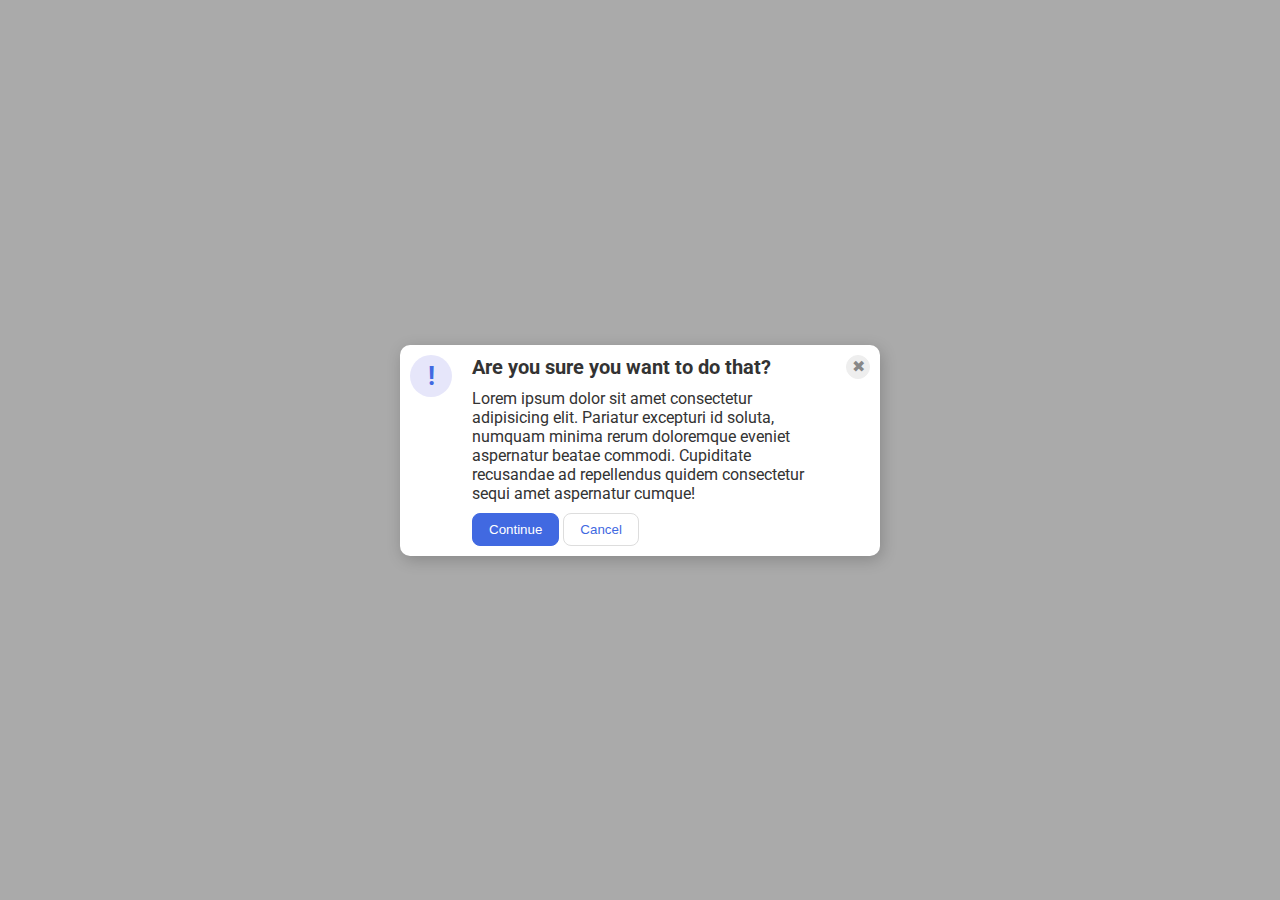
<file: foundations/flex/05-flex-modal/index.html>
<!DOCTYPE html>
<html lang="en">
  <head>
    <meta charset="UTF-8">
    <meta http-equiv="X-UA-Compatible" content="IE=edge">
    <meta name="viewport" content="width=device-width, initial-scale=1.0">
    <link rel="stylesheet" href="style.css">
    <title>Modal</title>
  </head>
  <body>
    <div class="modal">
      <div class="left">
        <div class="icon">!</div>
      </div>

      <div class="center">
        <div class="header">Are you sure you want to do that?</div>
        <div class="text">Lorem ipsum dolor sit amet consectetur adipisicing elit. Pariatur excepturi id soluta, numquam minima rerum doloremque eveniet aspernatur beatae commodi. Cupiditate recusandae ad repellendus quidem consectetur sequi amet aspernatur cumque!</div>
        <button class="continue">Continue</button>
        <button class="cancel">Cancel</button>
      </div>

      <div class="right">
        <button class="close-button">✖</button>
      </div>
      
    </div>
  </body>
</html>
</file>
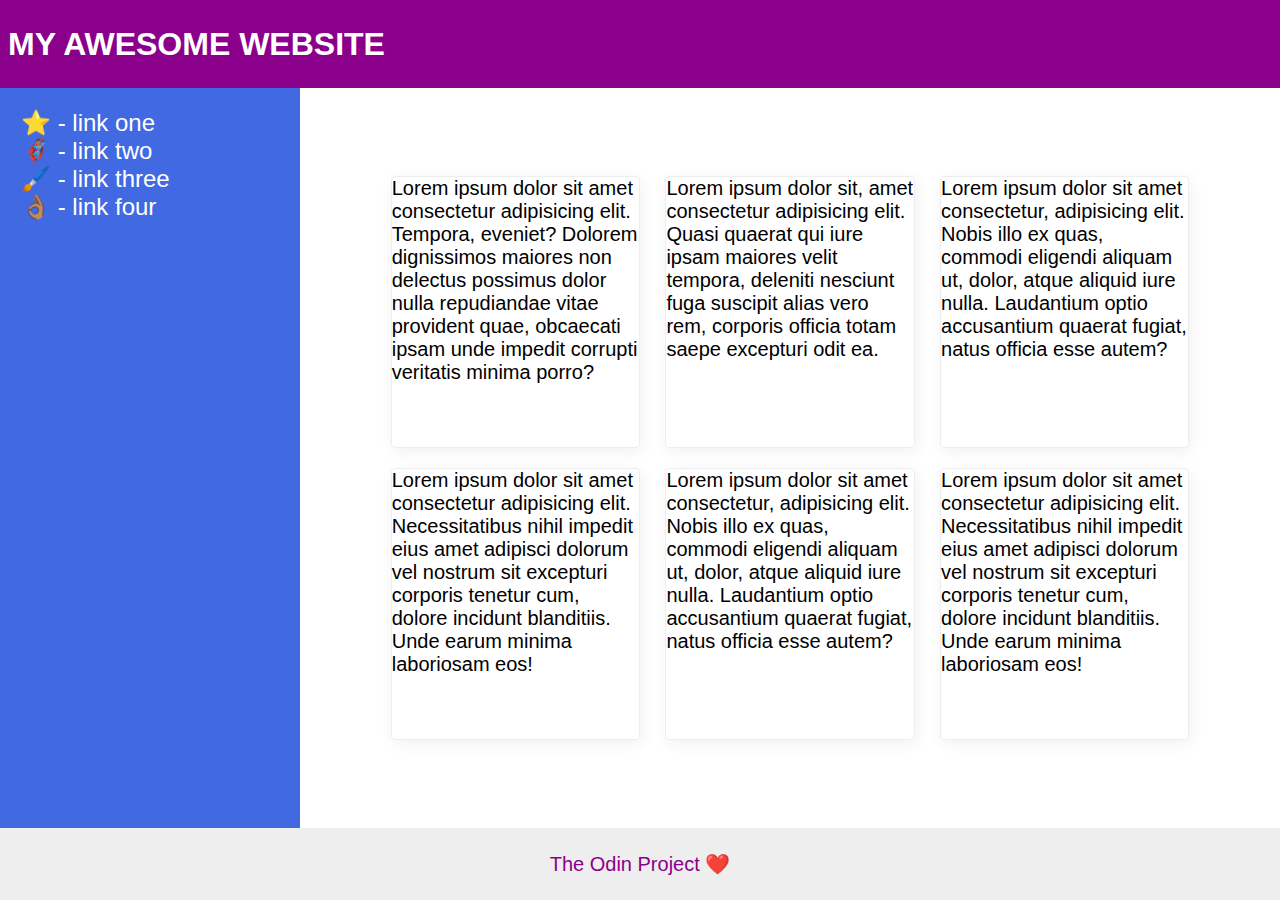
<file: foundations/flex/07-flex-layout-2/index.html>
<!DOCTYPE html>
<html lang="en">
  <head>
    <meta charset="UTF-8">
    <meta http-equiv="X-UA-Compatible" content="IE=edge">
    <meta name="viewport" content="width=device-width, initial-scale=1.0">
    <title>The Holy Grail</title>
    <link rel="stylesheet" href="style.css">
  </head>
  <body>
    <div class="header">
      MY AWESOME WEBSITE
    </div>
    <div class="container">
      
      <div class="sidebar">
        <ul>
          <li><a href="#">⭐ - link one</a></li>
          <li><a href="#">🦸🏽‍♂️ - link two</a></li>
          <li><a href="#">🖌️ - link three</a></li>
          <li><a href="#">👌🏽 - link four</a></li>
        </ul>
      </div>
    
      <div class="cards">
        <div class="card">Lorem ipsum dolor sit amet consectetur adipisicing elit. Tempora, eveniet? Dolorem dignissimos maiores non delectus possimus dolor nulla repudiandae vitae provident quae, obcaecati ipsam unde impedit corrupti veritatis minima porro?</div>
        <div class="card">Lorem ipsum dolor sit, amet consectetur adipisicing elit. Quasi quaerat qui iure ipsam maiores velit tempora, deleniti nesciunt fuga suscipit alias vero rem, corporis officia totam saepe excepturi odit ea.</div>
        <div class="card">Lorem ipsum dolor sit amet consectetur, adipisicing elit. Nobis illo ex quas, commodi eligendi aliquam ut, dolor, atque aliquid iure nulla. Laudantium optio accusantium quaerat fugiat, natus officia esse autem?</div>
        <div class="card">Lorem ipsum dolor sit amet consectetur adipisicing elit. Necessitatibus nihil impedit eius amet adipisci dolorum vel nostrum sit excepturi corporis tenetur cum, dolore incidunt blanditiis. Unde earum minima laboriosam eos!</div>
        <div class="card">Lorem ipsum dolor sit amet consectetur, adipisicing elit. Nobis illo ex quas, commodi eligendi aliquam ut, dolor, atque aliquid iure nulla. Laudantium optio accusantium quaerat fugiat, natus officia esse autem?</div>
        <div class="card">Lorem ipsum dolor sit amet consectetur adipisicing elit. Necessitatibus nihil impedit eius amet adipisci dolorum vel nostrum sit excepturi corporis tenetur cum, dolore incidunt blanditiis. Unde earum minima laboriosam eos!</div>
      </div>

    </div>    
    <div class="footer">
      The Odin Project ❤️
    </div>
  </body>
</html>
</file>
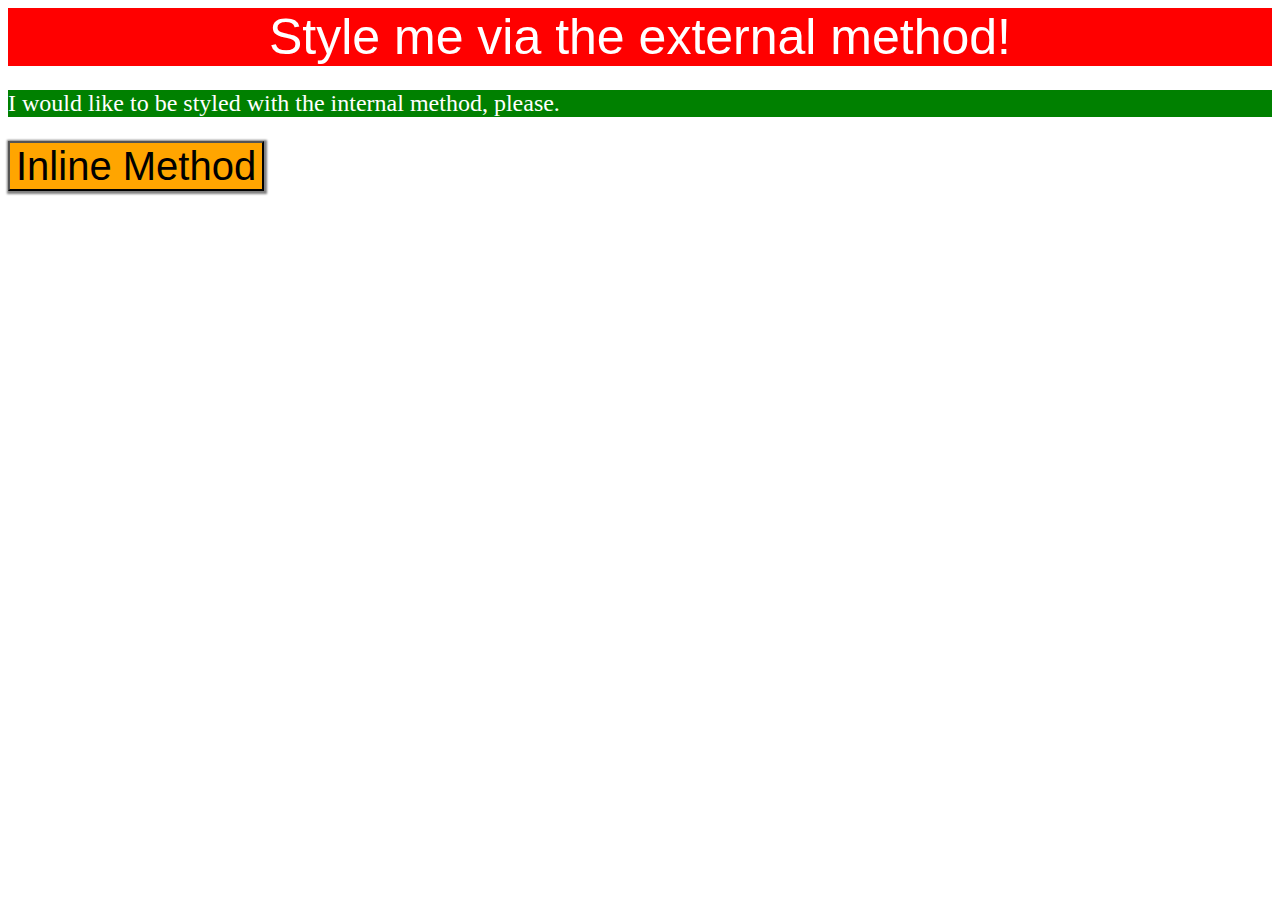
<file: foundations/intro-to-css/01-css-methods/index.html>
<!DOCTYPE html>
<html lang="en">
  <head>
    <meta charset="UTF-8">
    <link rel="stylesheet" href="styles.css">
    <meta http-equiv="X-UA-Compatible" content="IE=edge">
    <meta name="viewport" content="width=device-width, initial-scale=1.0">
    <title>Methods for Adding CSS</title>
    <style>
      p{
        background-color:green;
        color:white;
        font-size:24px;
      }
    </style>
  </head>
  <body>
    <div>Style me via the external method!</div>
    <p>I would like to be styled with the internal method, please.</p>
    <button style="background-color: orange; height: 50px; font-size:40px; box-shadow:1px 1px 2px 2px gray">Inline Method</button>
  </body>
</html>
</file>
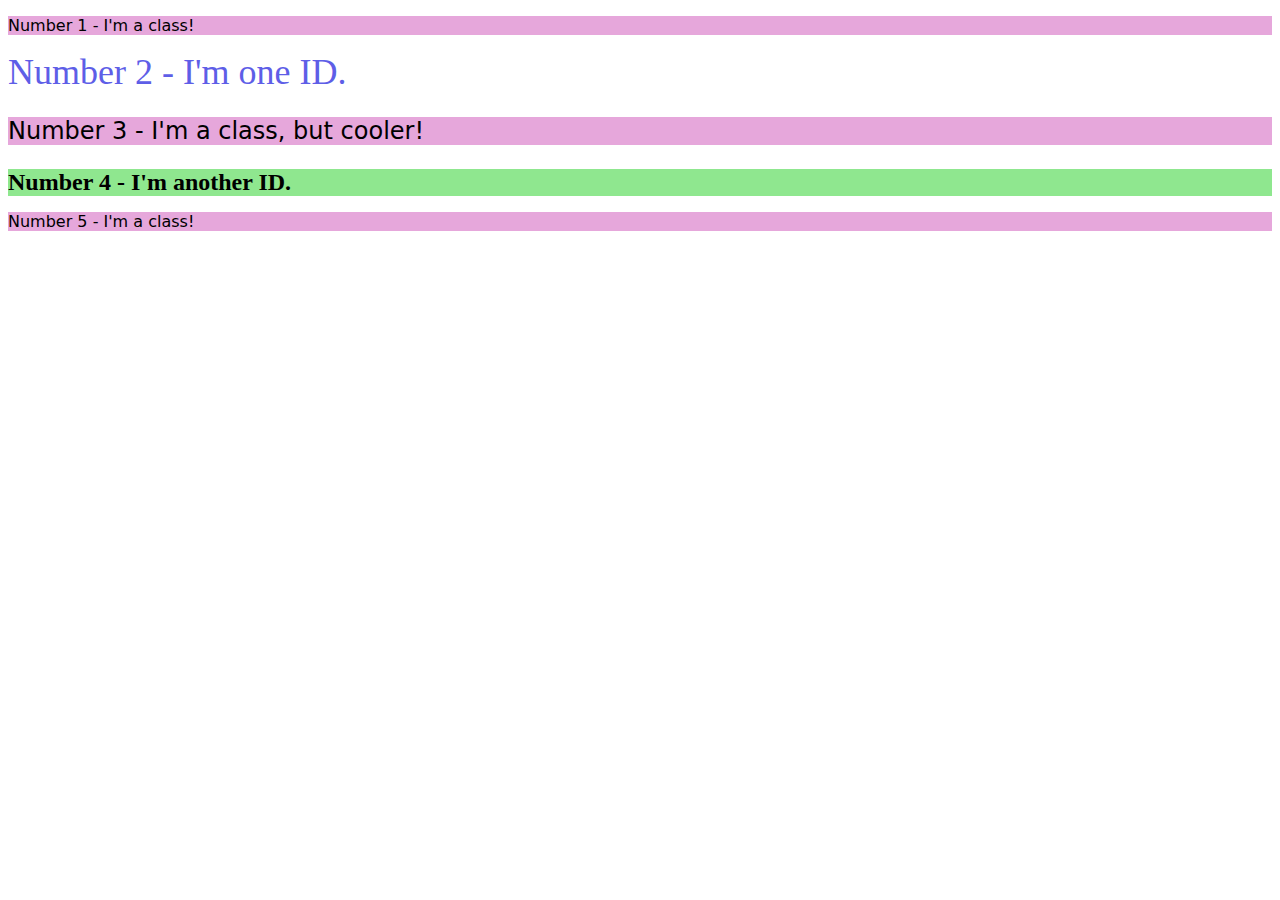
<file: foundations/intro-to-css/02-class-id-selectors/index.html>
<!DOCTYPE html>
<html lang="en">
  <head>
    <meta charset="UTF-8">
    <meta http-equiv="X-UA-Compatible" content="IE=edge">
    <meta name="viewport" content="width=device-width, initial-scale=1.0">
    <title>Class and ID Selectors</title>
    <link rel="stylesheet" href="style.css">
  </head>
  <body>
    <p class="odd">Number 1 - I'm a class!</p>
    <div id="id">Number 2 - I'm one ID.</div>
    <p class="odd" id="odd">Number 3 - I'm a class, but cooler!</p>
    <div id="another-id">Number 4 - I'm another ID.</div>
    <p class="odd">Number 5 - I'm a class!</p>
  </body>
</html>
</file>
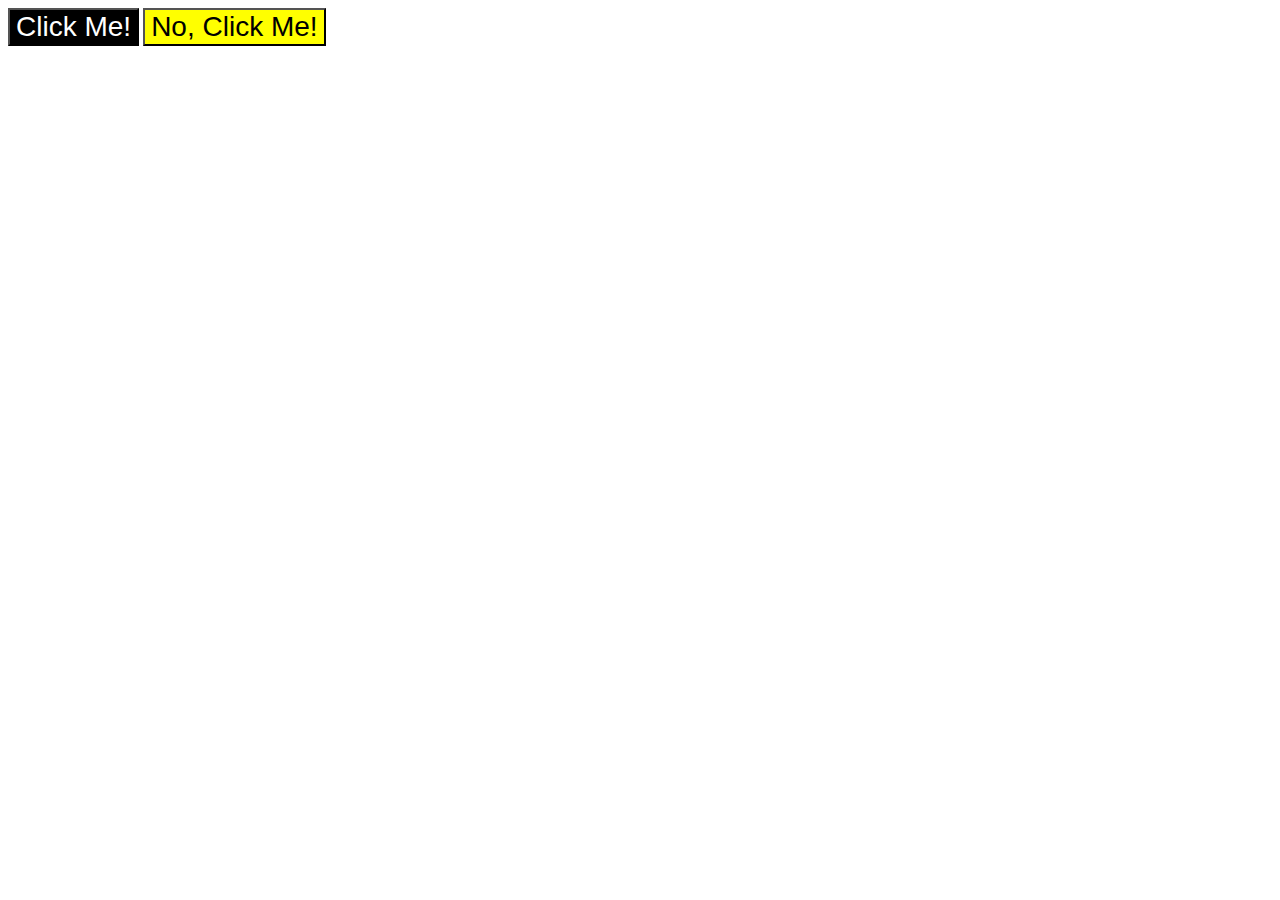
<file: foundations/intro-to-css/03-grouping-selectors/index.html>
<!DOCTYPE html>
<html lang="en">
  <head>
    <meta charset="UTF-8">
    <meta http-equiv="X-UA-Compatible" content="IE=edge">
    <meta name="viewport" content="width=device-width, initial-scale=1.0">
    <title>Grouping Selectors</title>
    <link rel="stylesheet" href="style.css">
  </head>
  <body>
    <button class="generic left">Click Me!</button>
    <button class="generic right">No, Click Me!</button>
<!-- First solution went with two classes for each element, when it was better to just declare their shared attributes in the css file instead-->
  </body>
</html>
</file>
<file: foundations/flex/05-flex-modal/style.css>
@import url('https://fonts.googleapis.com/css2?family=Roboto:wght@400;700&display=swap');

html, body {
  height: 100%;
}

body {
  font-family: Roboto, sans-serif;
  margin: 0;
  background: #aaa;
  color: #333;
  /* I'll give you this one for free lol */
  display: flex;
  align-items: center;
  justify-content: center;
}

.modal {
  display:flex;
  gap:10px;
  background: white;
  width: 480px;
  border-radius: 10px;
  box-shadow: 2px 4px 16px rgba(0,0,0,.2);
}

.left, .right{
  margin:10px;
}

.left{
  justify-content:start
}

.right{
  justify-content:end;
}

.center{
  margin:10px 0;
  gap:100px;
}

.text{
  margin:10px 0;
  flex-wrap: wrap;
}

.header{
  font-size:20px;
  font-weight: bold;
  justify-content: center;
}

.icon {
  color: royalblue;
  font-size: 26px;
  font-weight: 700;
  background: lavender;
  width: 42px;
  height: 42px;
  border-radius: 50%;
  display: flex;
  align-items: center;
  justify-content: center;
}

.close-button {
  background: #eee;
  border-radius: 50%;
  color: #888;
  font-weight: 400;
  font-size: 16px;
  height: 24px;
  width: 24px;
  display: flex;
  align-items: center;
  justify-content: center;
  border: 1px solid #eee;
  padding: 0;
}

button {
  cursor: pointer;
  padding: 8px 16px;
  border-radius: 8px;
}

button.continue {
  background: royalblue;
  border: 1px solid royalblue;
  color: white;
}

button.cancel {
  background: white;
  border: 1px solid #ddd;
  color: royalblue;
}
</file>
<file: foundations/flex/07-flex-layout-2/style.css>
body {
  font-family: -apple-system, BlinkMacSystemFont, 'Segoe UI', Roboto, Oxygen, Ubuntu, Cantarell, 'Open Sans', 'Helvetica Neue', sans-serif;
  margin: 0;
  min-height: 100vh;
}

.header {
  height: 72px;
  background: darkmagenta;
  color: white;
}

.footer {
  height: 72px;
  background: #eee;
  color: darkmagenta;
}

.sidebar {
  width: 300px;
  background: royalblue;
  box-sizing: border-box;
}

.card {
  border: 1px solid #eee;
  box-shadow: 2px 4px 16px rgba(0,0,0,.06);
  border-radius: 4px;
}

/*My solution*/

body{
  height: 100%;
  width: 100%;
  display:flex;
  flex-direction: column;
  justify-content: space-between;
}

.container{
  display:flex;
  flex-direction: row;
  flex:1;
}

.sidebar{
  min-width: 300px;
  max-width: 300px;
  padding:16px;
}

.cards{
  display:flex;
  flex-wrap: wrap;
  justify-content: space-around;
  max-height: 30%;
  margin:30px;
  padding:48px;
}

.card{
  font-size: 20px;
  max-width: 30%;
  margin: 10px;
}
.footer{
  font-size: 20px;
  display:flex;
  align-items: center;
  justify-content: center;
}

.header{
  font-weight: 900;
  font-size: 32px;
  display:flex;
  align-items: center;
  justify-content: flex-start;
  padding: 8px;
}
ul{
  list-style-type: none;
  padding:5px;
  margin:0px;
}

a{
  font-size:24px;
  color:white;
  text-decoration:none;
}
</file>
<file: foundations/intro-to-css/01-css-methods/styles.css>
div{
    background-color: red;
    color:white;
    text-align: center;
    font-size:50px;
    font-family: Arial;
}
</file>
<file: foundations/intro-to-css/02-class-id-selectors/style.css>
/* Add CSS Styling */
.odd {
    background-color:rgb(230, 167, 219);
    font-family:Verdana, DejaVu Sans, sans-serif;
}

#odd{
    font-size: 24px;
}

#id{
    color:rgb(94, 94, 231);
    font-size:36px;
}

#another-id{
    font-size: 24px;
    background-color:rgb(143, 231, 143);
    font-weight: bold;
}
</file>
<file: foundations/intro-to-css/03-grouping-selectors/style.css>
/* Add CSS Styling */
.generic{
    font-size: 28px;
    font-family: Helvetica, 'Times New Roman',sans-serif;
}

.left{
    color:white;
    background-color:black;
}

.right{
    background-color:yellow;
}
</file>
